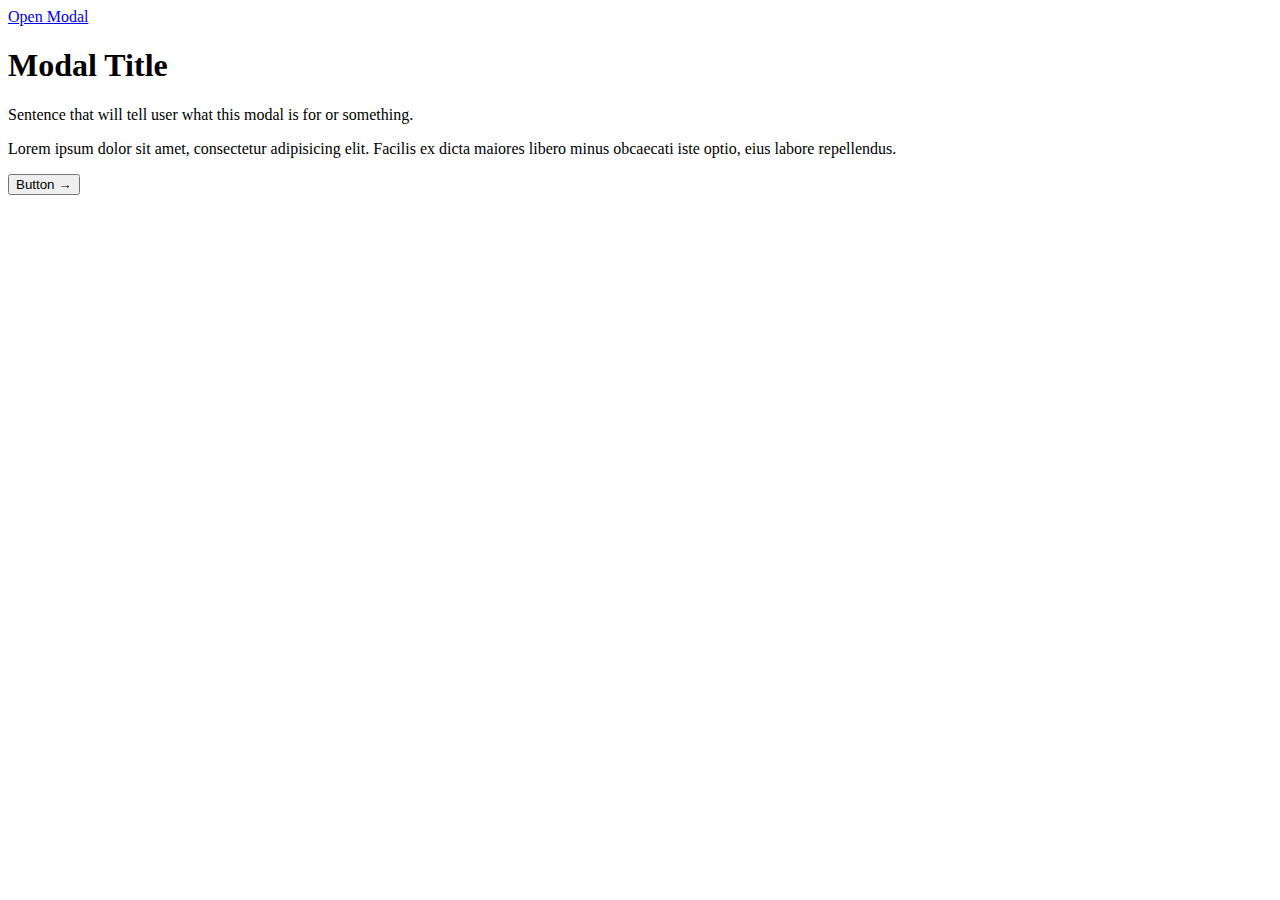
<file: TruthCards/ModalCards/ModalCards.html>
<!DOCTYPE html>
<html lang="en">
<head>
    <meta charset="UTF-8">
    <meta name="viewport" content="width=device-width, initial-scale=1.0">
    <title>Document</title>
</head>
<body>
    
    <a href="#modal-opened" class="link-1" id="modal-closed">Open Modal</a>

    <div class="modal-container" id="modal-opened">
      <div class="modal">
    
        <div class="modal__details">
          <h1 class="modal__title">Modal Title</h1>
          <p class="modal__description">Sentence that will tell user what this modal is for or something.</p>
        </div>
    
        <p class="modal__text">Lorem ipsum dolor sit amet, consectetur adipisicing elit. Facilis ex dicta maiores libero minus obcaecati iste optio, eius labore repellendus.</p>
    
        <button class="modal__btn">Button &rarr;</button>
    
        <a href="#modal-closed" class="link-2"></a>
    
      </div>
    </div>
    
   
</body>
</html>
</file>
